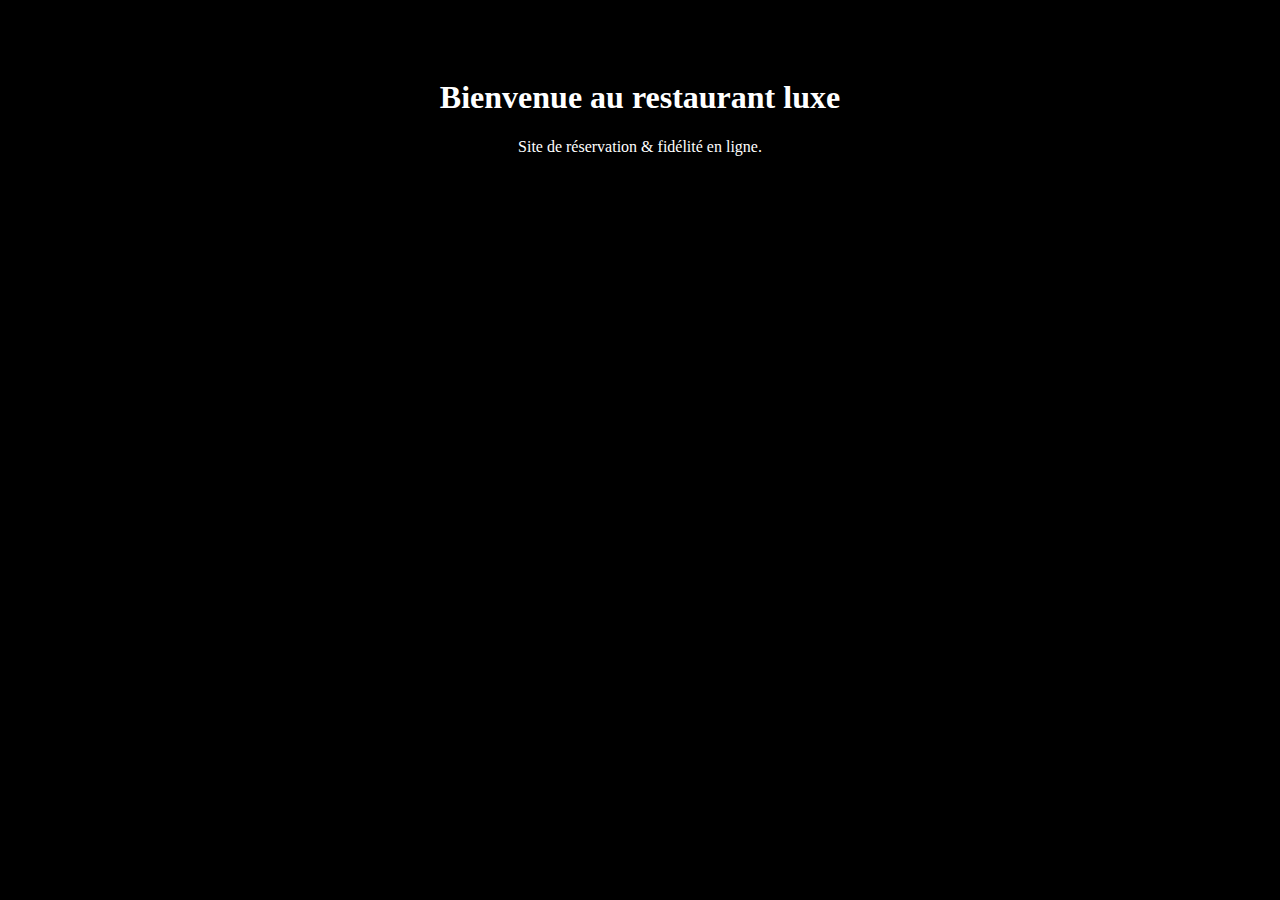
<file: fichiers_git_netlify (1)/index.html>
<!DOCTYPE html>
<html lang="fr">
<head>
  <meta charset="UTF-8" />
  <meta name="viewport" content="width=device-width, initial-scale=1.0"/>
  <title>Restaurant & Fidélité</title>
  <link rel="stylesheet" href="style.css" />
  <script src="script.js" defer></script>
</head>
<body>
  <h1>Bienvenue au restaurant luxe</h1>
  <p>Site de réservation & fidélité en ligne.</p>
</body>
</html>
</file>
<file: fichiers_git_netlify (1)/style.css>
body {
  background-color: black;
  color: white;
  font-family: 'Playfair Display', serif;
  text-align: center;
  padding: 50px;
}
</file>
